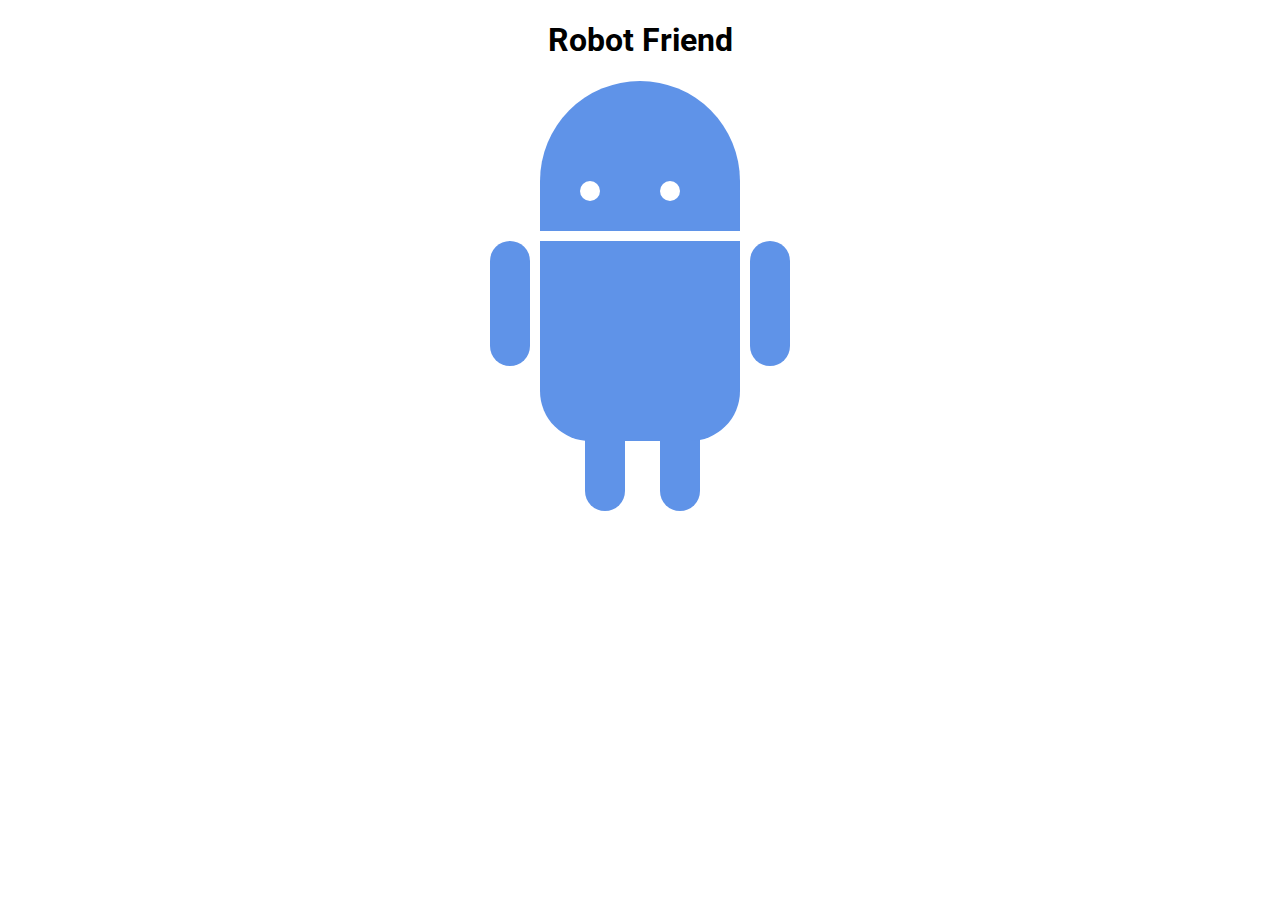
<file: flexbox.html>
<!DOCTYPE html>
<html>
<head>
	<title>RoboPage</title>
	<link rel="stylesheet" type="text/css" href="style.css">
	<link href="https://fonts.googleapis.com/css?family=Roboto" rel="stylesheet">
</head>
<body>
	<h1>Robot Friend</h1>
	<div class="robots">
		<div class="android"> 
			<div class="head"> 
				<div class="eyes"> 
					<div class="left_eye"></div> 
					<div class="right_eye"></div>
				</div> 
			</div> 
			<div class="upper_body"> 
				<div class="left_arm"></div> 
				<div class="torso"></div> 
				<div class="right_arm"></div> 
			</div> 
			<div class="lower_body"> 
				<div class="left_leg"></div> 
				<div class="right_leg"></div> 
			</div> 
		</div>
	</div>
</body>
</html>
</file>
<file: style.css>
h1 {
	text-align: center;
	font-family: 'Roboto', sans-serif;
}

.robots {
    display: flex;
    justify-content: center;
}

.head, 
.left_arm, 
.torso, 
.right_arm, 
.left_leg, 
.right_leg {
	 background-color: #5f93e8;
}

.head { 
	width: 200px; 
	margin: 0 auto; 
	height: 150px; 
	border-radius: 200px 200px 0 0; 
	margin-bottom: 10px;
} 

.eyes {
    
    
	
}

.head:hover {
	width: 300px;
    transition: 1s ease-in-out;
}

.upper_body { 
	width: 300px; 
	height: 150px;
	display: flex; 
} 

.left_arm, .right_arm { 
	width: 40px; 
	height: 125px;
	border-radius: 100px; 
} 

.left_arm { 
	margin-right: 10px; 
} 

.right_arm { 
	margin-left: 10px; 
} 

.torso { 
	width: 200px; 
	height: 200px;
	border-radius: 0 0 50px 50px; 
} 

.lower_body { 
	width: 200px; 
	height: 200px;
	/* This is another useful property. Hmm what do you think it does?*/
	margin: 0 auto;

} 

.left_leg, .right_leg { 
	width: 40px; 
	height: 120px;
	border-radius: 0 0 100px 100px; 
} 

.left_leg { 
	margin-left: 45px; 
} 

.left_leg:hover {
	-webkit-transform: rotate(20deg);
    -moz-transform: rotate(20deg);
    -o-transform: rotate(20deg);
    -ms-transform: rotate(20deg);
    transform: rotate(20deg);
}

.right_leg { 
	margin-left: 120px; 
    margin-top: -120px;
    
}

.right_leg:hover {
	-webkit-transform: rotate(-20deg);
    -moz-transform: rotate(-20deg);
    -o-transform: rotate(-20deg);
    -ms-transform: rotate(-20deg);
    transform: rotate(-20deg);
}




.left_eye, .right_eye { 
	width: 20px; 
	height: 20px; 
	border-radius: 15px; 
	background-color: white;  
} 

.left_eye { 
	/* These properties are new and you haven't encountered
	in this course. Check out CSS Tricks to see what it does! */
	position: relative; 
	top: 100px; 
	left: 40px;
    
} 

.right_eye { 
	position: relative; 
	top: 80px; 
	left: 120px; 
}
</file>
